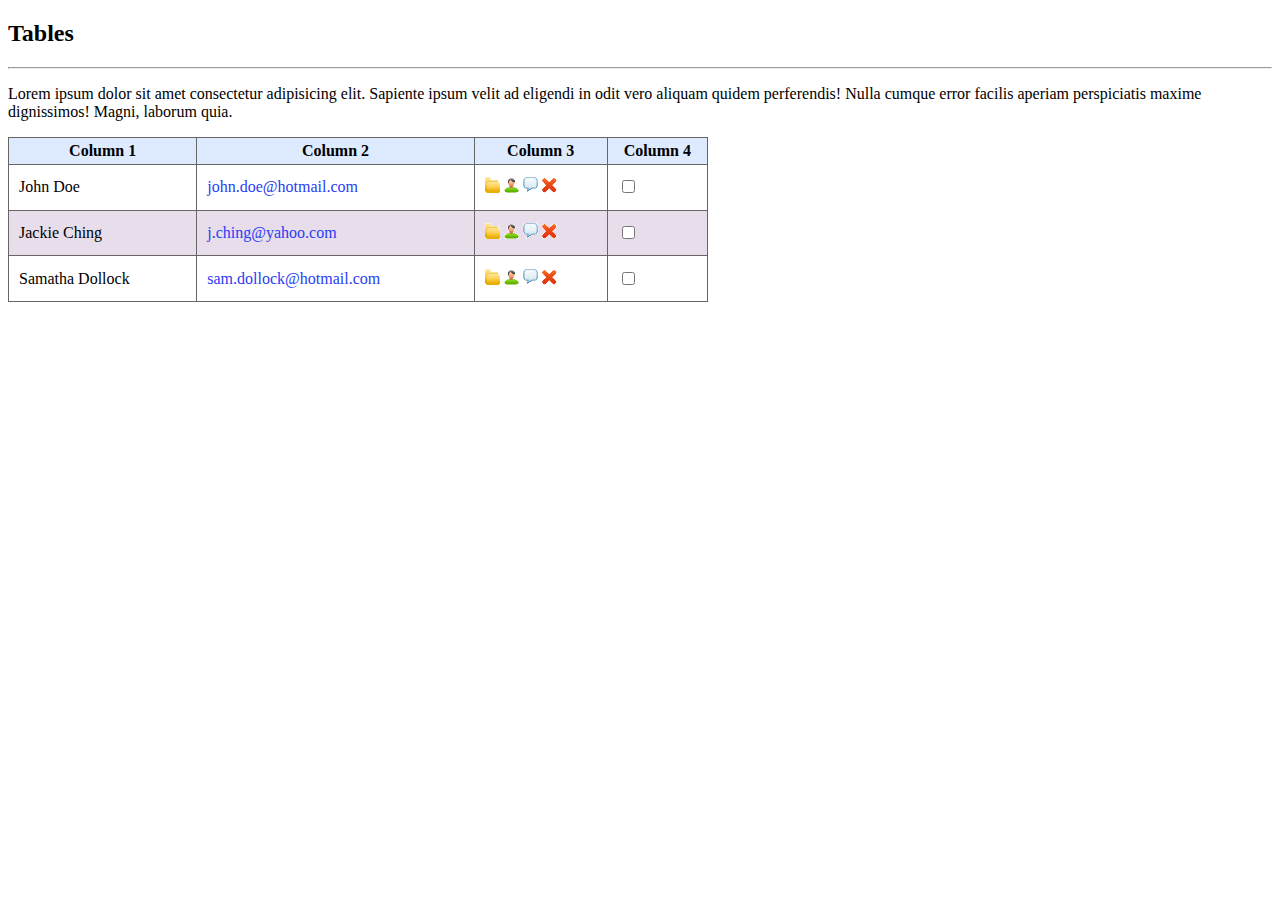
<file: les10/thực hành/index.html>
<!DOCTYPE html>
<html lang="en">

<head>
    <meta charset="UTF-8">
    <meta http-equiv="X-UA-Compatible" content="IE=edge">
    <meta name="viewport" content="width=device-width, initial-scale=1.0">
    <title>Thực hành</title>
    <link rel="stylesheet" href="style.css">
</head>

<body>
    <div class="container">
        <h2>Tables</h2>
        <hr>
        <p>Lorem ipsum dolor sit amet consectetur adipisicing elit. Sapiente ipsum velit ad eligendi in odit vero aliquam quidem perferendis! Nulla cumque error facilis aperiam perspiciatis maxime dignissimos! Magni, laborum quia.</p>
        <table>
            <tr id="d1">
                <th>Column 1</th>
                <th>Column 2</th>
                <th>Column 3</th>
                <th>Column 4</th>
            </tr>
            <tr>
                <td>John Doe</td>
                <td><a>john.doe@hotmail.com</a></td>
                <td style="padding: 7px 10px;">
                    <a href=""><img src="imgs/folder.png" alt=""></a>
                    <a href=""><img src="imgs/contact.png" alt=""></a>
                    <a href=""><img src="imgs/chat.png" alt=""></a>
                    <a href=""><img src="imgs/del.png" alt=""></a>
                </td>
                <td style="padding: 7px 10px;"><input type="checkbox"></td>
            </tr>
            <tr id="d3">
                <td>Jackie Ching</td>
                <td><a href="">j.ching@yahoo.com</a></td>
                <td style="padding: 7px 10px;">
                    <a href=""><img src="imgs/folder.png" alt=""></a>
                    <a href=""><img src="imgs/contact.png" alt=""></a>
                    <a href=""><img src="imgs/chat.png" alt=""></a>
                    <a href=""><img src="imgs/del.png" alt=""></a>
                </td>
                <td style="padding: 7px 10px;"><input type="checkbox"></td>
            </tr>
            <tr>
                <td>Samatha Dollock</td>
                <td><a href="">sam.dollock@hotmail.com</a></td>
                <td>
                    <a href=""><img src="imgs/folder.png" alt=""></a>
                    <a href=""><img src="imgs/contact.png" alt=""></a>
                    <a href=""><img src="imgs/chat.png" alt=""></a>
                    <a href=""><img src="imgs/del.png" alt=""></a>
                </td>
                <td><input type="checkbox"></td>
            </tr>
        </table>
    </div>

</body>

</html>
</file>
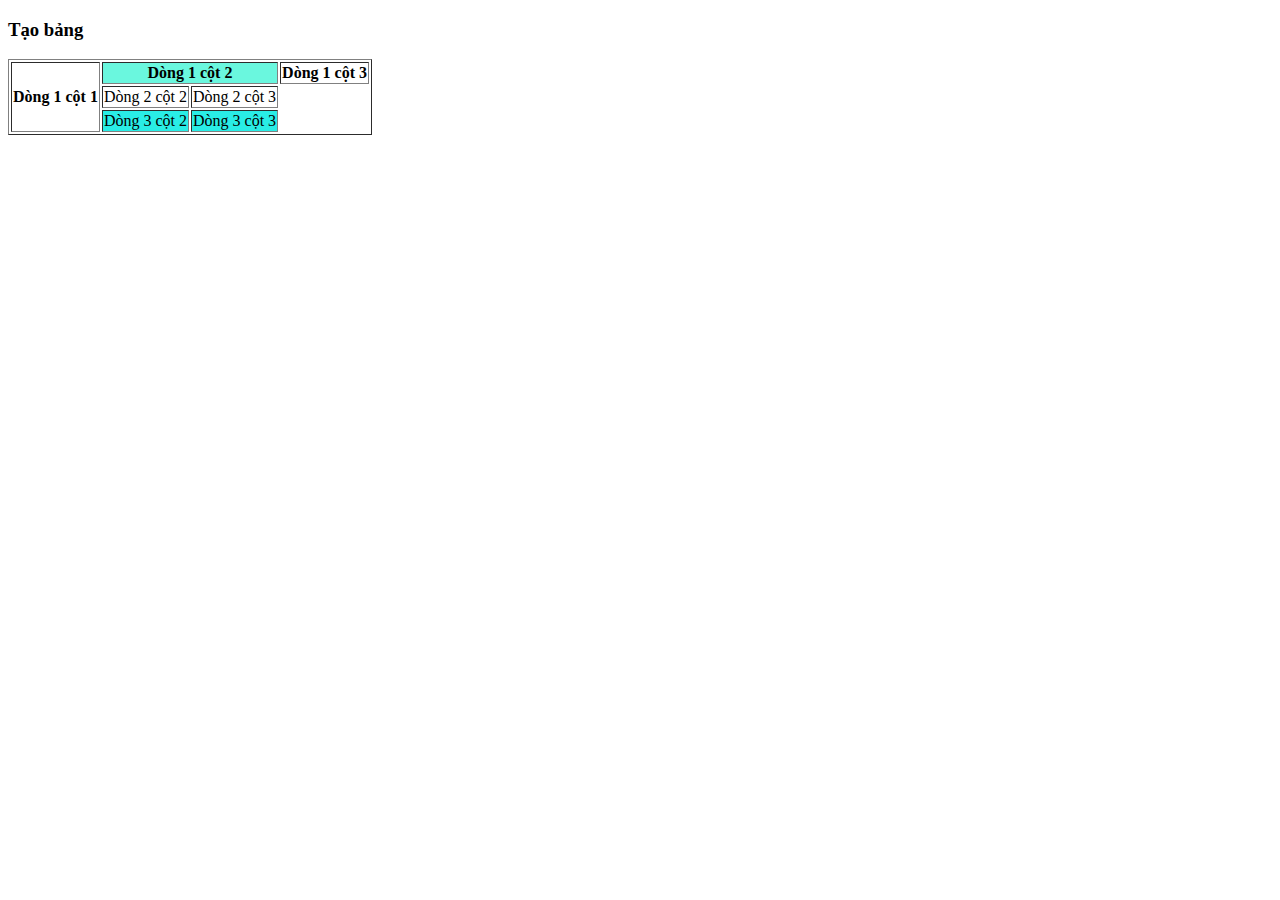
<file: les3/code/index.html>
<!DOCTYPE html>
<html lang="en">
<head>
	<meta charset="UTF-8">
	<meta name="viewport" content="width=device-width, initial-scale=1.0">
	<title>Document</title>
</head>
<body>
<!-- 	H<sub>2</sub>SO<sub>4</sub>
	<br>
	Fe<sup>3+</sup> -->
	<!-- <hr>
	<img src="../img/logo-02.jpg" alt="logo" width="300px" height="300px">
	<h1 style="color: darkred; font-size: 50px;font-family:serif;text-align: center;">Tiêu đề website</h1> -->
	<!-- <p><b>Tính từ 18h ngày 02/6 đến 6h ngày 03/6, Việt Nam ghi nhận thêm 57 ca mắc mới, trong đó 56 ca ghi nhận trong nước tại Bắc Giang (32), Bắc Ninh (20), Lạng Sơn (3), Hải Dương (1).</b>

Theo bản tin sáng 3/6 của <i> Bộ Y tế </i>, tính từ 18h ngày 02/6 đến 6h ngày 03/6, Việt Nam ghi nhận thêm 57 ca mắc mới (BN7814-BN7870), trong đó 01 ca cách ly ngay sau khi nhập cảnh tại Tây Ninh, 56 ca ghi nhận trong nước tại <u>Bắc Giang (32), Bắc Ninh (20), Lạng Sơn (3), Hải Dương (1).</u>

Tính đến 6h ngày 03/6, Việt Nam có tổng cộng 6.350 ca ghi nhận trong nước và <b>1.520</b> ca nhập cảnh. Số lượng ca mắc mới tính từ ngày 27/4 đến nay là <b>4.780</b> ca</p> -->
<h3>Tạo bảng</h3>
<table border="1">
	<tr>
		<th rowspan="3">Dòng 1 cột 1</th> <!-- "rowspan"-trộn các dòng trong bảng -->
		<th style="background-color: #6AF7DE;" colspan="2">Dòng 1 cột 2</th> <!-- "colspan"-trộn các cột trong bảng -->
		<th>Dòng 1 cột 3</th> 
	</tr>
	<tr>
		<!-- <td>Dòng 2 cột 1</td> -->
		<td>Dòng 2 cột 2</td>
		<td>Dòng 2 cột 3</td>
	</tr>
	<tr style="background-color: #29EDE6">
		<!-- <td>Dòng 3 cột 1</td> --> 
		<td>Dòng 3 cột 2</td>
		<td>Dòng 3 cột 3</td>
	</tr>
</table> 
</body>
</html>
</file>
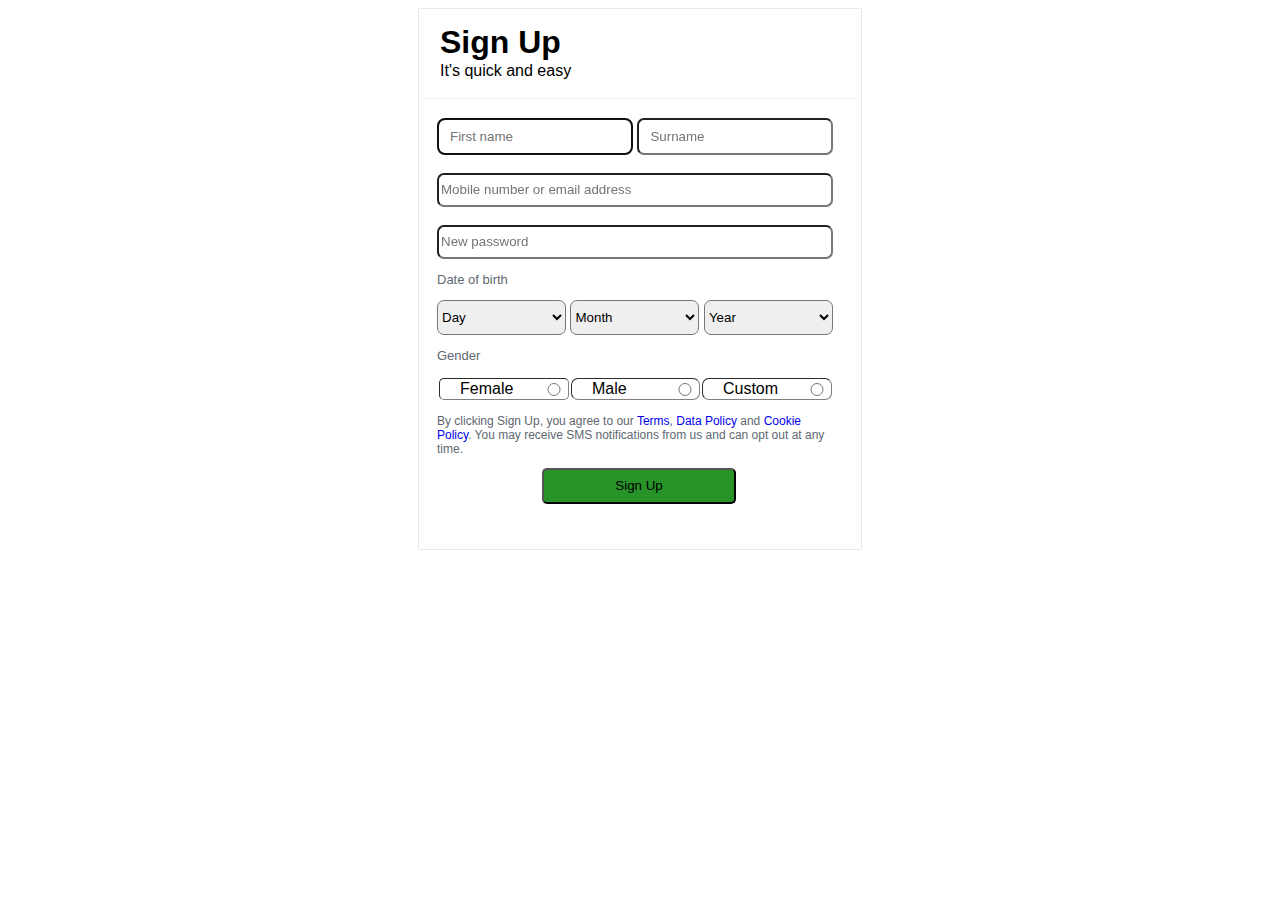
<file: les7/register FB/index.html>
<!DOCTYPE html>
<html lang="en">

<head>
    <meta charset="UTF-8">
    <meta http-equiv="X-UA-Compatible" content="IE=edge">
    <meta name="viewport" content="width=device-width, initial-scale=1.0">
    <link rel="stylesheet" href="style.css">
    <title>Sign Up</title>
</head>

<body>
    <table class="container" align="center">
        <tr>
            <td>
                <table style="border-bottom: 1px solid #cacaca49">
                    <tr>
                        <td style="padding: 10px 16px; vertical-align: top;">
                            <h1>Sign Up</h1>
                            <p style="padding: 0; width: 400px; height: 24px; margin: 0;">It's quick and easy</p>
                        </td>
                    </tr>
                </table>
            </td>
        </tr>
        <tr>
            <td style="width: 432px; height: 413.8px; padding: 16px; vertical-align: top;">
                <form action="#" style="width: 400px; height: 380.8px;">
                    <input class="name" type="text" placeholder="First name" required autofocus>
                    <input class="name" type="text" placeholder="Surname" required><br><br>
                    <input class="same" type="email" type="tel " placeholder="Mobile number or email address"><br><br>
                    <input class="same" type="password" placeholder="New password">
                    <p style="font-size: 13px; color: #606770;">Date of birth</p>
                    <select class="birthday" name="Day" id="">
                        <option value=" ">Day</option>
                        <option value=" ">1</option>
                        <option value=" ">2</option>
                        <option value=" ">3</option>
                        <option value=" ">4</option>
                        <option value=" ">5</option>
                        <option value=" ">6</option>
                        <option value=" ">7</option>
                        <option value=" ">8</option>
                        <option value=" ">9</option>
                        <option value=" ">10</option>
                        <option value=" ">11</option>
                        <option value=" ">12</option>
                        <option value=" ">13</option>
                        <option value=" ">14</option>
                        <option value=" ">15</option>
                        <option value=" ">16</option>
                        <option value=" ">17</option>
                        <option value=" ">18</option>
                        <option value=" ">19</option>
                        <option value=" ">20</option>
                        <option value=" ">21</option>
                        <option value=" ">22</option>
                        <option value=" ">23</option>
                        <option value=" ">24</option>
                        <option value=" ">25</option>
                        <option value=" ">26</option>
                        <option value=" ">27</option>
                        <option value=" ">28</option>
                        <option value=" ">29</option>
                        <option value=" ">30</option>
                        <option value=" ">31</option>
                    </select>
                    <select class="birthday" name="Month " id="">
                        <option value=" ">Month</option>
                        <option value=" ">Jan</option>
                        <option value=" ">Feb</option>
                        <option value=" ">Mar</option>
                        <option value=" ">Apr</option>
                        <option value=" ">May</option>
                        <option value=" ">Jun</option>
                        <option value=" ">Jul</option>
                        <option value=" ">Aug</option>
                        <option value=" ">Sep</option>
                        <option value=" ">Oct</option>
                        <option value=" ">Nov</option>
                        <option value=" ">Dec</option>
                    </select>
                    <select class="birthday" name="Yea " id="">
                        <option value=" ">Year</option>
                        <option value=" ">2001</option>
                        <option value=" ">2002</option>
                        <option value=" ">2003</option>
                        <option value=" ">2004</option>
                        <option value=" ">2005</option>
                        <option value=" ">2006</option>
                        <option value=" ">2007</option>
                        <option value=" ">2008</option>
                        <option value=" ">2009</option>
                        <option value=" ">2010</option>
                        <option value=" ">2011</option>
                        <option value=" ">2012</option>
                        <option value=" ">2013</option>
                        <option value=" ">2014</option>
                        <option value=" ">2015</option>
                        <option value=" ">2016</option>
                        <option value=" ">2017</option>
                        <option value=" ">2018</option>
                        <option value=" ">2019</option>
                        <option value=" ">2020</option>
                        <option value=" ">2021</option>
                    </select>
                    <p style="font-size: 13px; color: #606770;">Gender</p>
                    <table border="1" style="border-style: hidden; width: 397px;">
                        <tr>
                            <td style="width: 110px;border-radius: 5px; padding-left: 20px; border-spacing: 2px;">
                                <label for="female">Female</label> <input name="sex" type="radio" id="female" style="width: 20px; float: right">
                                <td style="width: 110px;border-radius: 7px; padding-left: 20px;">
                                    <label for="male">Male</label><input name="sex" type="radio" id="male" style="width: 20px; float: right">
                                </td>
                                <td style="width: 110px;border-radius: 7px; padding-left: 20px;">
                                    <label for="custom">Custom</label><input name="sex" type="radio" id="custom" style="width: 20px; float: right">
                                </td>
                        </tr>
                    </table>
                    <p style="font-size: 12px; color: #606770;"> By clicking Sign Up, you agree to our <a href="#">Terms</a>, <a href="#">Data Policy</a> and <a href="#">Cookie Policy</a>. You may receive SMS notifications from us and can opt out at any time.</p>
                    <input type="submit" value="Sign Up" style="background-color: rgb(40, 147, 40); width: 194px; height: 36px; border-radius: 5px; text-align: center; vertical-align: middle; margin-left: 105px;">
                </form>
                </td>
        </tr>
    </table>
</body>

</html>
</file>
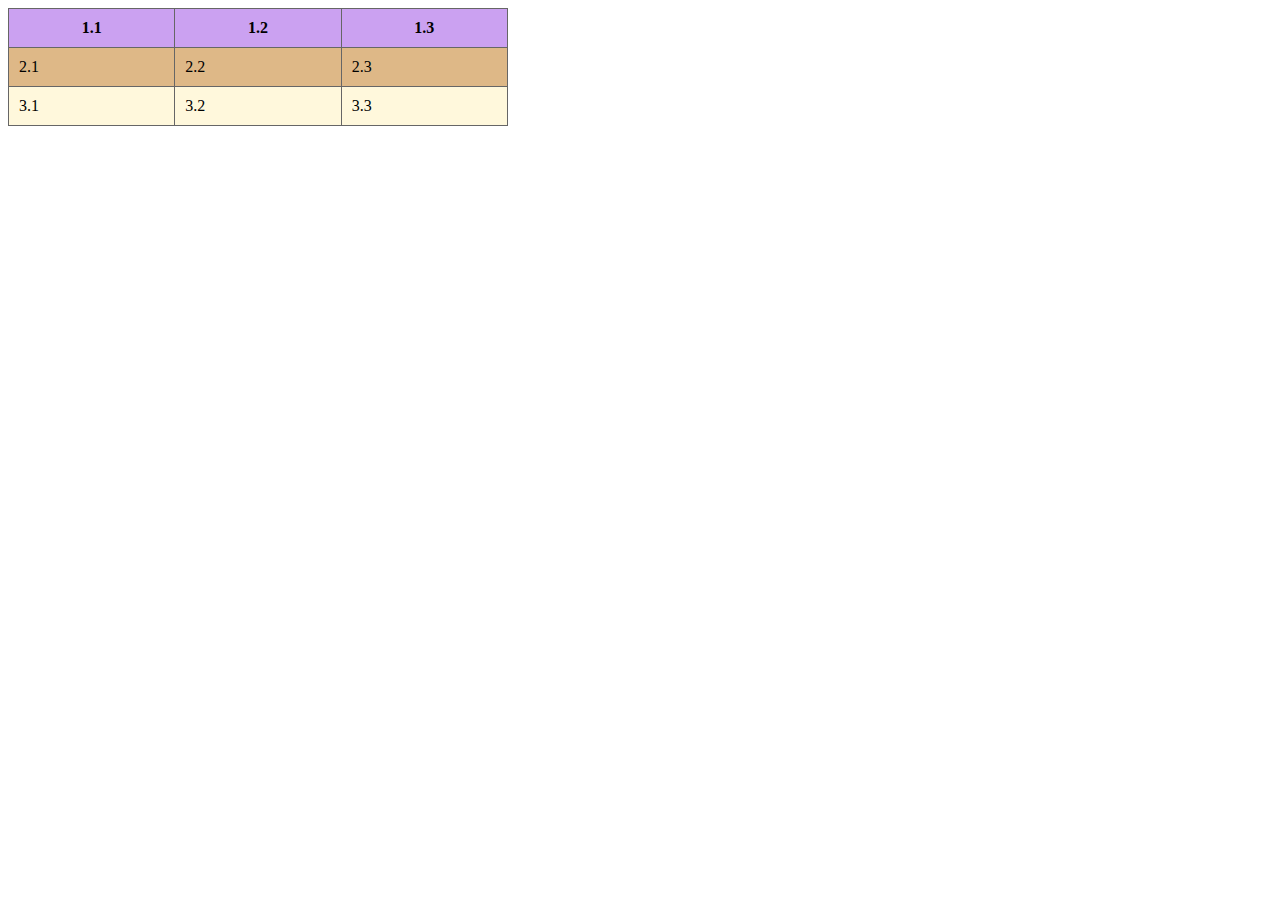
<file: les10/lý thuyết/review.html>
<!DOCTYPE html>
<html lang="en">

<head>
    <meta charset="UTF-8">
    <meta http-equiv="X-UA-Compatible" content="IE=edge">
    <meta name="viewport" content="width=device-width, initial-scale=1.0">
    <title>HTML & CSS</title>
    <link rel="stylesheet" href="review_style.css">
</head>

<body>
    <!-- <h1>The 20 Best Visual Studio Code Extensions for Front End Developers</h1>
    <p class="color" id="t1">Great tooling can help developers write faster, cleaner, and more consistent code. Visual Studio Code extensions allow you to add tools, languages, debuggers, and more, to help you do just that. A while back, I asked front end developers here at Shopify
        what extensions, packages, and plugins they couldn’t live without.</p>
    <p class="color">ased on those conversations, I wrote two articles about the best Sublime Text plugins and the best Atom packages for front end developers. In this article, I’ve highlighted my top picks for Visual Studio Code (VS Code) extensions, and broken them
        down into the following six categories. If you want to ensure that what you're building is secure, you can also check out our article on how to improve your client’s website security.</p> -->
    <table>
        <tr id="d1">
            <th>1.1</th>
            <th>1.2</th>
            <th>1.3</th>
        </tr>
        <tr id="d2">
            <td>2.1</td>
            <td>2.2</td>
            <td>2.3</td>
        </tr>
        <tr id="d3">
            <td>3.1</td>
            <td>3.2</td>
            <td>3.3</td>
        </tr>
    </table>

</body>

</html>
</file>
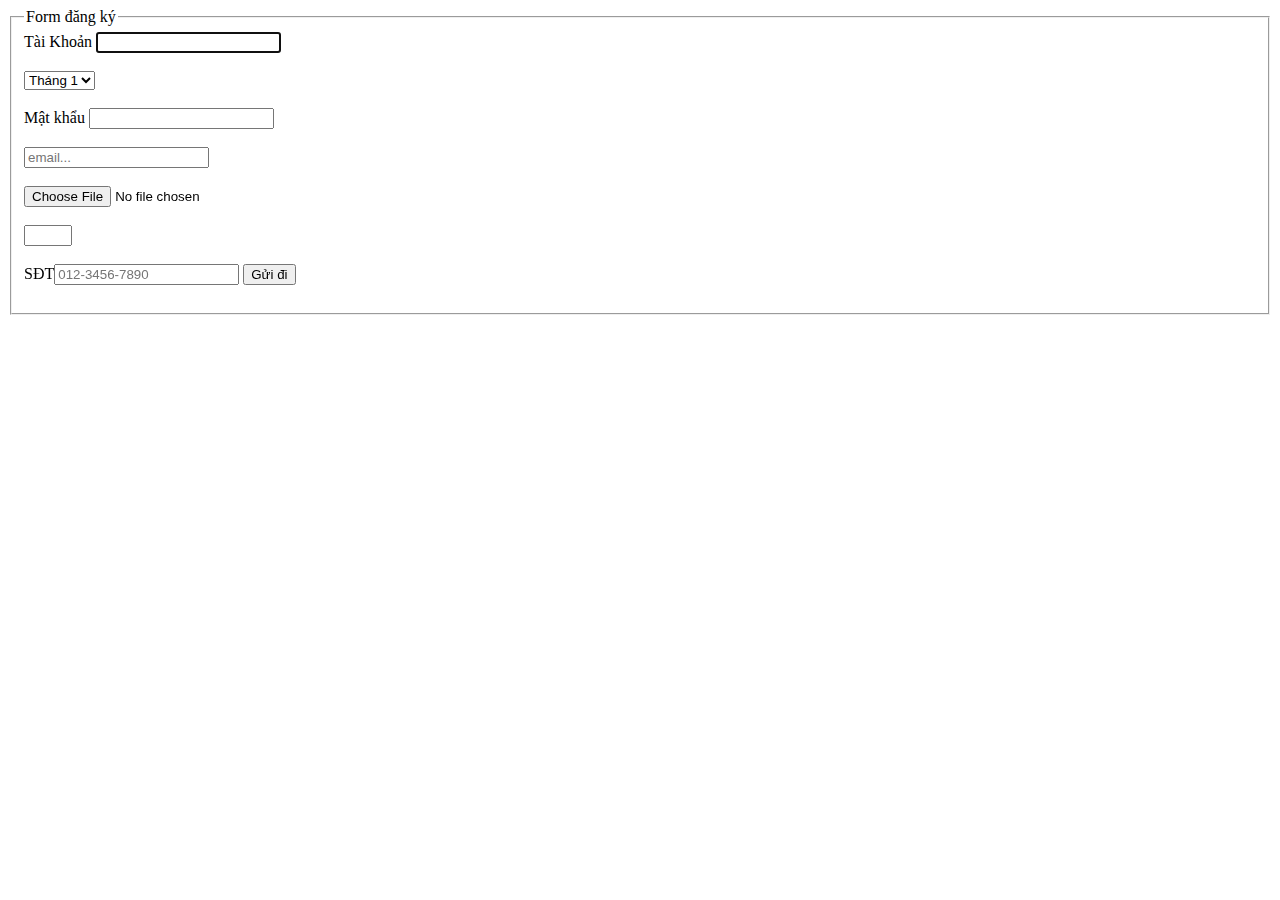
<file: les7/Lý thuyết và thực hành/review.html>
<!DOCTYPE html>
<html lang="en">
<head>
	<meta charset="UTF-8">
	<meta name="viewport" content="width=device-width, initial-scale=1.0">
	<title>Review</title>
</head>
<body>
	<fieldset>
		<legend>Form đăng ký</legend>
		<form action="#">
			<label for="tk">Tài Khoản</label> <input type="text" id="tk" autofocus=""> <!-- autofocus- gợi ý phần nhập đầu tiên -->
			<br><br>
			<select>
				<option value="">Tháng 1</option>
				<option value="">Tháng 2</option>
				<option value="">Tháng 3</option>
			</select><br><br>
			<label for="pw">Mật khẩu</label> <input type="password" id="pw"><br><br>
			<input type="email" placeholder="email..."><br><br>
			<input type="file"><br><br>
			<input type="number" min="1" max="5" required=""><br><br>
			<!-- form số điện thoại -->
			<label for="phonenumber">SĐT</label><input type="tel" placeholder="012-3456-7890" pattern="[0-9]{3,4}-[0-9]{4}-[0-9]{4}"> <!-- pattern-mô tả mẫu định dạng  -->
			<input type="submit" value="Gửi đi"><br><br>
			
		</form>
	</fieldset>
</body>
</html>
</file>
<file: les10/thực hành/style.css>
.contaiber {
    font-family: 'Segoe UI', Tahoma, Geneva, Verdana, sans-serif;
}

table {
    width: 700px;
    border: 1px solid #ccc;
    height: 165px;
    border-collapse: collapse;
}

a {
    text-decoration: none;
    color: #293CF4;
}

td,
th {
    border: 1px solid #666666;
}

#d1 {
    background-color: #DEEBFE;
    text-indent: initial;
}

#d3 {
    background-color: #E7DDEB;
}

td {
    text-align: left;
    padding: 7px 10px;
}
</file>
<file: les7/register FB/style.css>
.container {
    border: 1px solid #afafaf45;
    width: 432px;
    height: 495px;
    background-color: #FFFFFF;
    font-family: 'Segoe UI', Tahoma, Geneva, Verdana, sans-serif;
}

h1 {
    width: 400 px;
    height: 37.6px;
    margin: 0;
}

.name {
    display: inline;
    padding: 11px;
    width: 170px;
    height: 11px;
    border-radius: 7px;
}

.birthday {
    height: 35px;
    width: 129px;
    border-radius: 7px;
}

.same {
    width: 388px;
    height: 28px;
    border-radius: 7px;
}

a {
    text-decoration: none;
}
</file>
<file: les10/lý thuyết/review_style.css>
/* .color {
    color: blue;
}

#t1 {
    width: 100%;
    height: 500px;
    background-color: rgb(189, 189, 233);
     border-width: 3px;
    border-color: blueviolet;
    border-style: solid; 
    border: 30px solid blueviolet;
    box-sizing: border-box;
    ko thay đổi kích thước box khi thay đổi độ lớn đường viền 
    border-radius: 12px;
}  */
 
 table {
     width: 500px;
     border: 1px solid #666666;
     border-collapse: collapse;
 }
 
 td,
 th {
     border: 1px solid #666666;
     padding: 10px;
 }
 
 #d1 {
     background-color: rgb(203, 161, 241);
 }
 
 #d2 {
     background-color: burlywood;
 }
 
 #d3 {
     background-color: cornsilk;
 }
</file>
